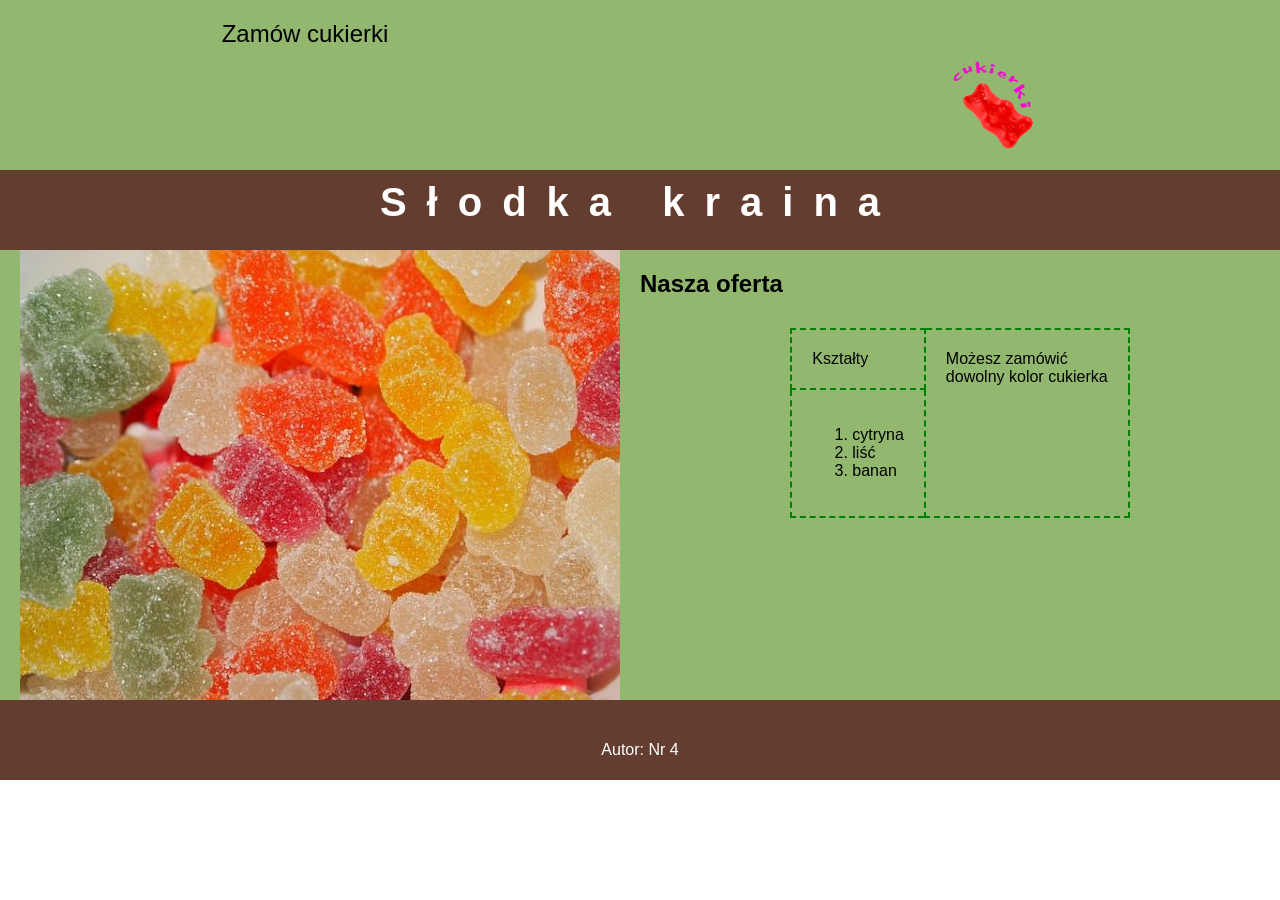
<file: index.html>
<!DOCTYPE html>
<html lang="pl">

<head>
    <meta charset="UTF-8">
    <meta name="viewport" content="width=device-width, initial-scale=1.0">
    <title>Fabryka Cukierków</title>
    <link rel="stylesheet" href="styl10.css">
</head>

<body>
    
        <section class="gorny gorny-lewy">
            <a href="zamowienie.html">Zamów cukierki</a>
        
        </section>

        <section class="gorny">
            <a href="index.html">
                <img src="cukierki2.png" alt="Nasze logo">
            </a>
        </section>
  

        <section id="baner">
            <h1>Słodka kraina</h1>
        </section>

        <section id="lewy">
            <img src="cukierki3.jpg">
        </section>

        <aside id="prawy">
            <h2>Nasza oferta</h2>
            <table>
                <tr>
                    <td>Kształty</td>
                    <td rowspan="2">Możesz zamówić<br>dowolny kolor cukierka</td>
                </tr>
                <tr>
                    <td>
                        <ol>
                            <li>cytryna</li>
                            <li>liść</li>
                            <li>banan</li>
                        </ol>
                    </td>
                </tr>
            </table>
        </aside>

        <footer id="stopka">
            <p>Autor: Nr 4</p>
        </footer>
        
</body>

</html>
</file>
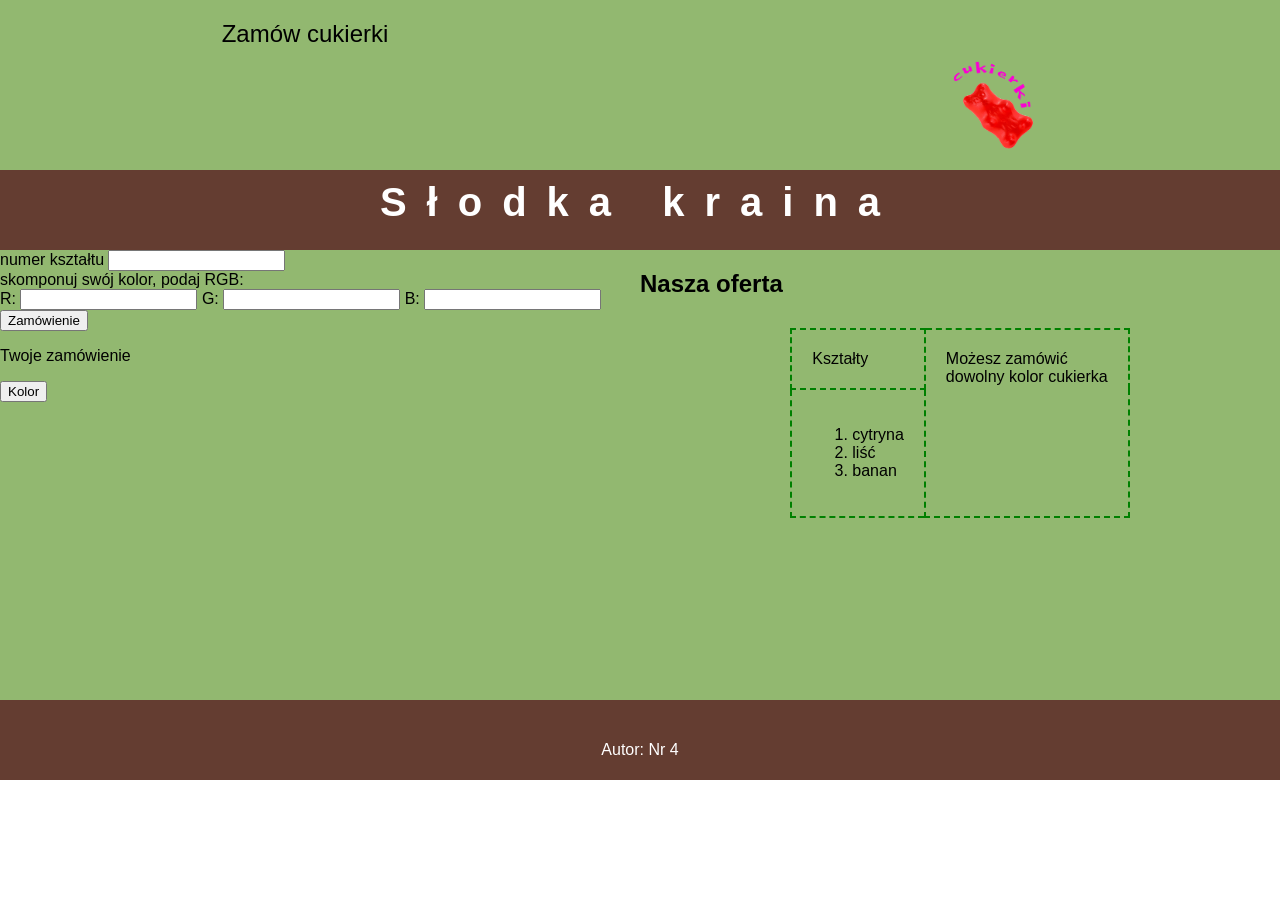
<file: zamowienie.html>
<!DOCTYPE html>
<html lang="pl">

<head>
    <meta charset="UTF-8">
    <meta name="viewport" content="width=device-width, initial-scale=1.0">
    <title>Fabryka Cukierków</title>
    <link rel="stylesheet" href="styl10.css">
</head>

<body>
    
        <section class="gorny gorny-lewy">
            <a href="zamowienie.html">Zamów cukierki</a>
        
        </section>

        <section class="gorny">
            <a href="index.html">
                <img src="cukierki2.png" alt="Nasze logo">
            </a>
        </section>
  

        <section id="baner">
            <h1>Słodka kraina</h1>
        </section>

    <main class="container">
        <section id="lewy">
            numer kształtu
            <input type="number" id="kształt"><br>
            skomponuj swój kolor, podaj RGB: <br>
            R: <input type="number" id="r">
            G: <input type="number" id="g">
            B: <input type="number" id="b"><br>
            <button>Zamówienie</button>
            <p id="wynik">Twoje zamówienie</p>
            <button id="btnKolor">Kolor</button>
        </section>

          <aside id="prawy">
            <h2>Nasza oferta</h2>
            <table>
                <tr>
                    <td>Kształty</td>
                    <td rowspan="2">Możesz zamówić<br>dowolny kolor cukierka</td>
                </tr>
                <tr>
                    <td>
                        <ol>
                            <li>cytryna</li>
                            <li>liść</li>
                            <li>banan</li>
                        </ol>
                    </td>
                </tr>
            </table>
        </aside>

        <footer id="stopka">
            <p>Autor: Nr 4</p>
        </footer>
<script>



</script>
</body>

</html>
</file>
<file: styl10.css>
* {
    box-sizing: border-box;
}

body {
    font-family: Helvetica, sans-serif;
    margin: 0;
}


.gorny {
    background-color: rgb(146, 184, 112);
    text-align: center;
    width: 50%;
    height: 170px;
    float: left;
}

.gorny-lewy a {
    display: inline-block;
    
    padding-right: 30px;
    padding-bottom: 120px;
    font-size: 150%;
    text-decoration: none;
    color: black;
    margin-top: 20px;
}

.gorny img {
    height: 150px;
    margin-top: 10px;
}


#baner {
    clear: both;
    background-color: rgb(100, 61, 49);
    color: white;
    text-align: center;
    height: 80px;
    padding: 5px;
}

h1 {
    letter-spacing: 20px;
    font-size: 250%;
    margin: 5px 0;
}


#lewy, #prawy {
    background-color: rgb(146, 184, 112);
    width: 50%;
    height: 450px;
    float: left;
}

#lewy img {
    max-height: 100%;
    width: auto;
    display: block;
    margin: 0 auto;
}


table {
    border: 2px dashed green;
    margin: 30px auto;
    border-collapse: collapse;
}

td {
    border: 2px dashed green;
    padding: 20px;
    vertical-align: top;
}


#stopka {
    clear: both;
    background-color: rgb(100, 61, 49);
    color: white;
    text-align: center;
    height: 80px;
    padding-top: 25px;
}

#stopka b {
    font-weight: bold;
}
</file>
